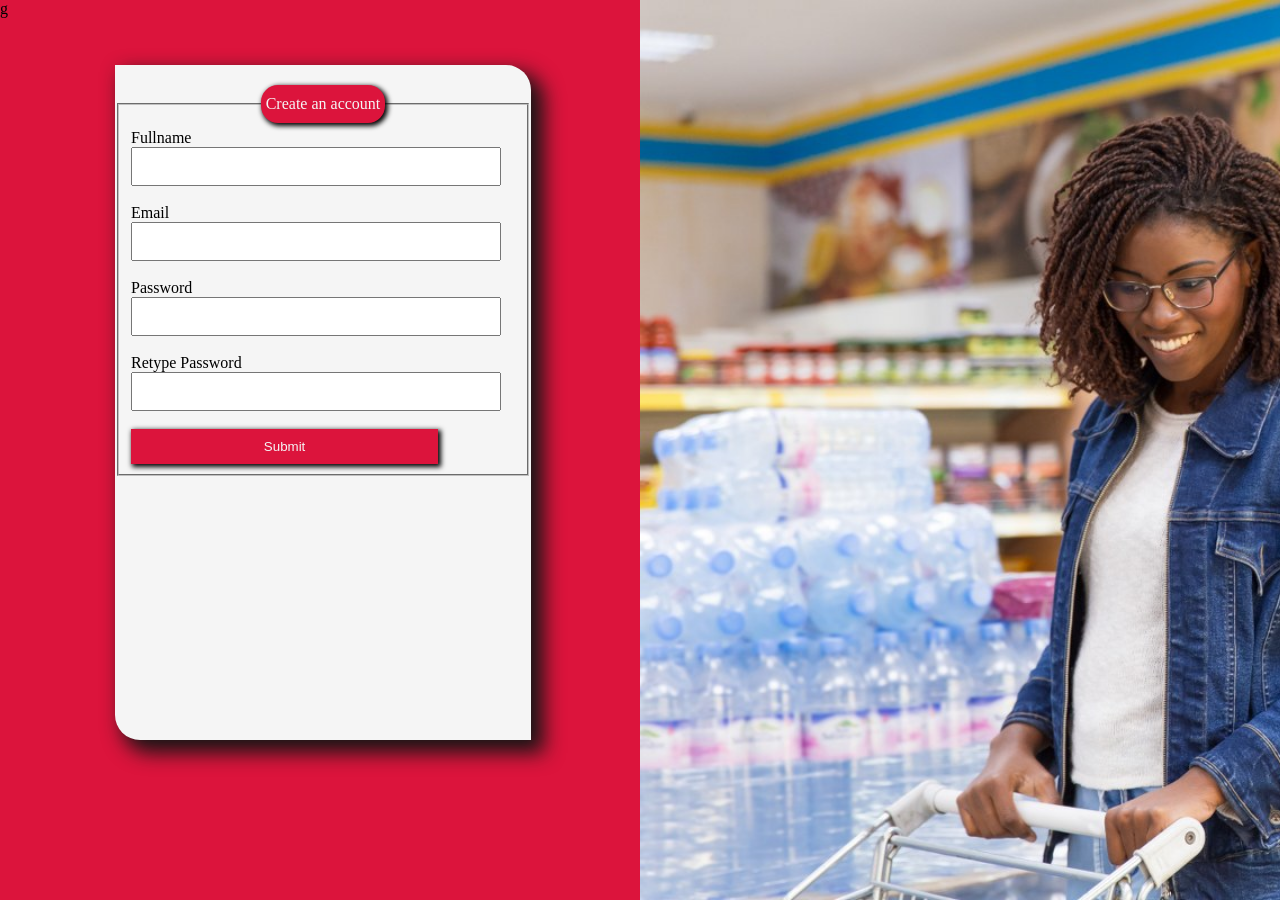
<file: index.html>
<!DOCTYPE html>
<html lang="en">
<head>
    <meta charset="UTF-8">
    <meta name="viewport" content="width=device-width, initial-scale=1.0">
    <title>Document</title>
    <link rel="stylesheet" href="style.css">
</head>
<body>
    <div id="container"> 

        <div id="left">g
            <div id="login">
                <form method="post" name="myform"  onsubmit="return validateform()">
              <fieldset>
                <legend>
                    Create an account
                </legend>

                <label for="fullname">Fullname</label> <br>
                <input type="text" id="fullname1" name="fullname1"> <br><br>

                <label for="email">Email</label> <br>
                <input type="email" name="" id="email1" name="email1"> <br><br>

                <label for="password">Password</label> <br>
                <input type="password" name="" id="password" name="password"  oninput="check()"> <br><br>

                <label for="retype password">Retype Password</label>
                <br>
                <input type="password" id="password2" name="password2" oninput="check()"> 
                <span id="error"></span>
                <br><br>

                <button>Submit</button>


                <script type="text/javascript">
                    function validateform() {
                        let Fullname = document.forms["myform"]["fullname1"].value;
                        let Email = document.forms["myform"]["email1"].value;
                        let Passwordreg = document.forms["myform"]["password"].value;
                        let password2reg = document.forms["myform"]["password2"].value;

                        if (Fullname==null || Fullname=="") {
                            alert("Fullname cannot be empty");
                            return false;
                        }

                        if (Email==null || Email=="") {
                            alert("Email cannot be empty");
                            return false;
                        }
                        if (Passwordreg==null || Passwordreg == "") {
                            alert("Password cannot be empty");
                            return false;
                        }
                        if (password2reg==null || password2reg=="") {
                            alert("Password cannot be empty");
                            return false;
                        }

                        alert(`Dear ${Fullname}, you email address is ${Email} while your chosen password is ${Passwordreg}`)



                      
                    }


                    function check() {
                        let password = document.getElementById("password").value;
                        let password2 = document.getElementById("password2").value;

                        if (password2 != password){
                            document.getElementById("error").innerHTML = "password does not match";
                            document.getElementById("error").style.color = "red";
                        }
                        
                        else{
                            document.getElementById("error").innerHTML = "password matches correctly!";
                            document.getElementById("error").style.color = "green";
                        }
                    }
                </script>
              </fieldset>
            </form>
            </div>
        </div>

        <div id="right">

        </div>

    </div>

    
</body>
</html>
</file>
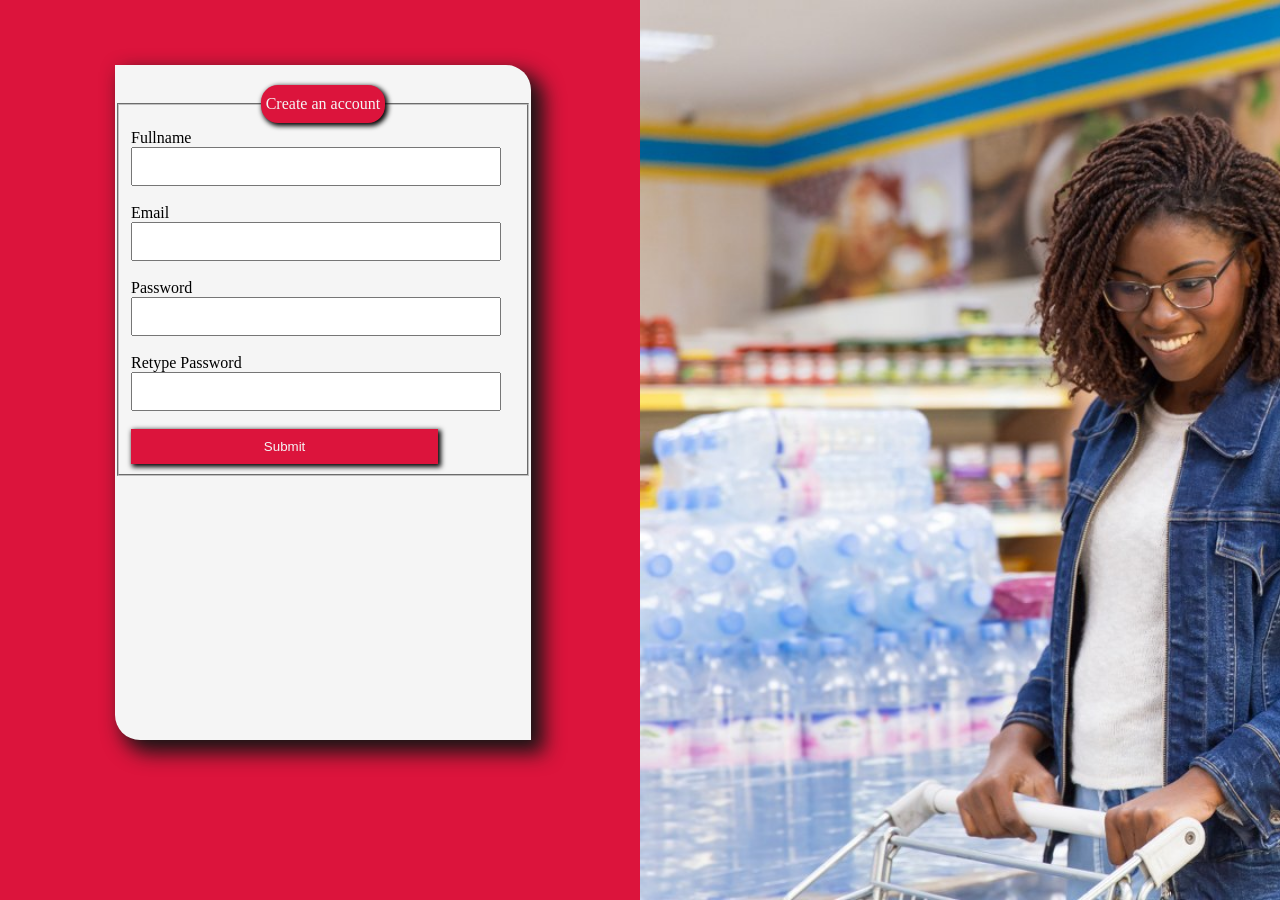
<file: index2.html>
<!DOCTYPE html>
<html lang="en">
<head>
    <meta charset="UTF-8">
    <meta name="viewport" content="width=device-width, initial-scale=1.0">
    <title>Document</title>
    <link rel="stylesheet" href="style2.css">
</head>
<body>
    <div id="container"> 

        <div id="left">
            <div id="login">
                <form method="post" name="myform"  onsubmit="return validateform()">
              <fieldset>
                <legend>
                    Create an account
                </legend>

                <label for="fullname">Fullname</label> <br>
                <input type="text" id="fullname1" name="fullname1"> <br><br>

                <label for="email">Email</label> <br>
                <input type="email" name="" id="email1" name="email1"> <br><br>

                <label for="password">Password</label> <br>
                <input type="password" name="" id="password" name="password"  oninput="check()"> <br><br>

                <label for="retype password">Retype Password</label>
                <br>
                <input type="password" id="password2" name="password2" oninput="check()"> 
                <span id="error"></span>
                <br><br>

                <button>Submit</button>


                <script type="text/javascript">
                    function validateform() {
                        let fullname1 = document.getElementById("fullname1").value;
                        let email1 = document.getElementById("email1").value;
                        let password = document.getElementById("password").value;
                        let password2 = document.getElementById("password2").value;

                        if (fullname1==null || fullname1=="") {
                            alert("fullname cannot be empty")
                            return false
                        }
                        if (email1==null || email1=="") {
                            alert("email cannot be empty")
                            return false
                        }
                        if (password==null || password=="") {
                            alert("password cannot be empty")
                            return false
                        }
                        if (password2==null || password2=="") {
                            alert("password cannot be empty")
                            return false
                        }

                        alert(`Dear ${fullname1} your email address is ${email1} while your password is ${password}`)
                    }



                    function check() {
                        let password = document.getElementById("password").value;
                        let password2 = document.getElementById("password2").value;

                        if (password2 != password){
                            document.getElementById("error").innerHTML = "password does not match";
                            document.getElementById("error").style.color = "red";
                        }
                        
                        else{
                            document.getElementById("error").innerHTML = "password matches correctly!";
                            document.getElementById("error").style.color = "green";
                        }
                    }
                </script>
              </fieldset>
            </form>
            </div>
        </div>

        <div id="right">

        </div>

    </div>

    
</body>
</html>
</file>
<file: style.css>
#container{
    margin-top: 0;
    margin-left: 0;
    height: 100%;
    width: 100px;
    background-color: blueviolet;
}
#left{
    width: 50%;
    height: 100%;
    left: 0;
    top: 0;
    position: absolute;
    background-color: crimson;
}
#right{
    width: 50%;
    height: 100%;
    position: absolute;
    top: 0;
    background-image: url(bg.jpg);
    background-size: cover;
    right: 0;
}
#login{
    width: 65%;
    height: 75%;
    background-color: whitesmoke;
    margin: 15px;
    left: 100px;
    top: 50px;
    box-shadow: 10px 10px 20px 3px rgb(24, 22, 22);
    border-radius: 0px 25px 0px 25px;
    position: absolute;

}
input{
    padding: 10px;
    width: 90%;
}
button{
    padding: 10px;
    width: 80%;
    background-color: crimson;
    color: whitesmoke;
    border: 0;
    box-shadow: 2px 2px 5px 1px black;
    
    
}
legend{
    background-color: crimson;
    padding-top: 10px;
    padding-bottom: 10px;
    padding-left: 5px;
    padding-right: 5px;
    color: whitesmoke;
    border-radius: 17px;
    text-align: center;
    box-shadow: 2px 2px 5px 1px black;
}
fieldset{
    margin-top: 20px;
    
}
</file>
<file: style2.css>
#container{
    margin-top: 0;
    margin-left: 0;
    height: 100%;
    width: 100px;
    background-color: blueviolet;
}
#left{
    width: 50%;
    height: 100%;
    left: 0;
    top: 0;
    position: absolute;
    background-color: crimson;
}
#right{
    width: 50%;
    height: 100%;
    position: absolute;
    top: 0;
    background-image: url(bg.jpg);
    background-size: cover;
    right: 0;
}
#login{
    width: 65%;
    height: 75%;
    background-color: whitesmoke;
    margin: 15px;
    left: 100px;
    top: 50px;
    box-shadow: 10px 10px 20px 3px rgb(24, 22, 22);
    border-radius: 0px 25px 0px 25px;
    position: absolute;

}
input{
    padding: 10px;
    width: 90%;
}
button{
    padding: 10px;
    width: 80%;
    background-color: crimson;
    color: whitesmoke;
    border: 0;
    box-shadow: 2px 2px 5px 1px black;
    
    
}
legend{
    background-color: crimson;
    padding-top: 10px;
    padding-bottom: 10px;
    padding-left: 5px;
    padding-right: 5px;
    color: whitesmoke;
    border-radius: 17px;
    text-align: center;
    box-shadow: 2px 2px 5px 1px black;
}
fieldset{
    margin-top: 20px;
    
}
</file>
